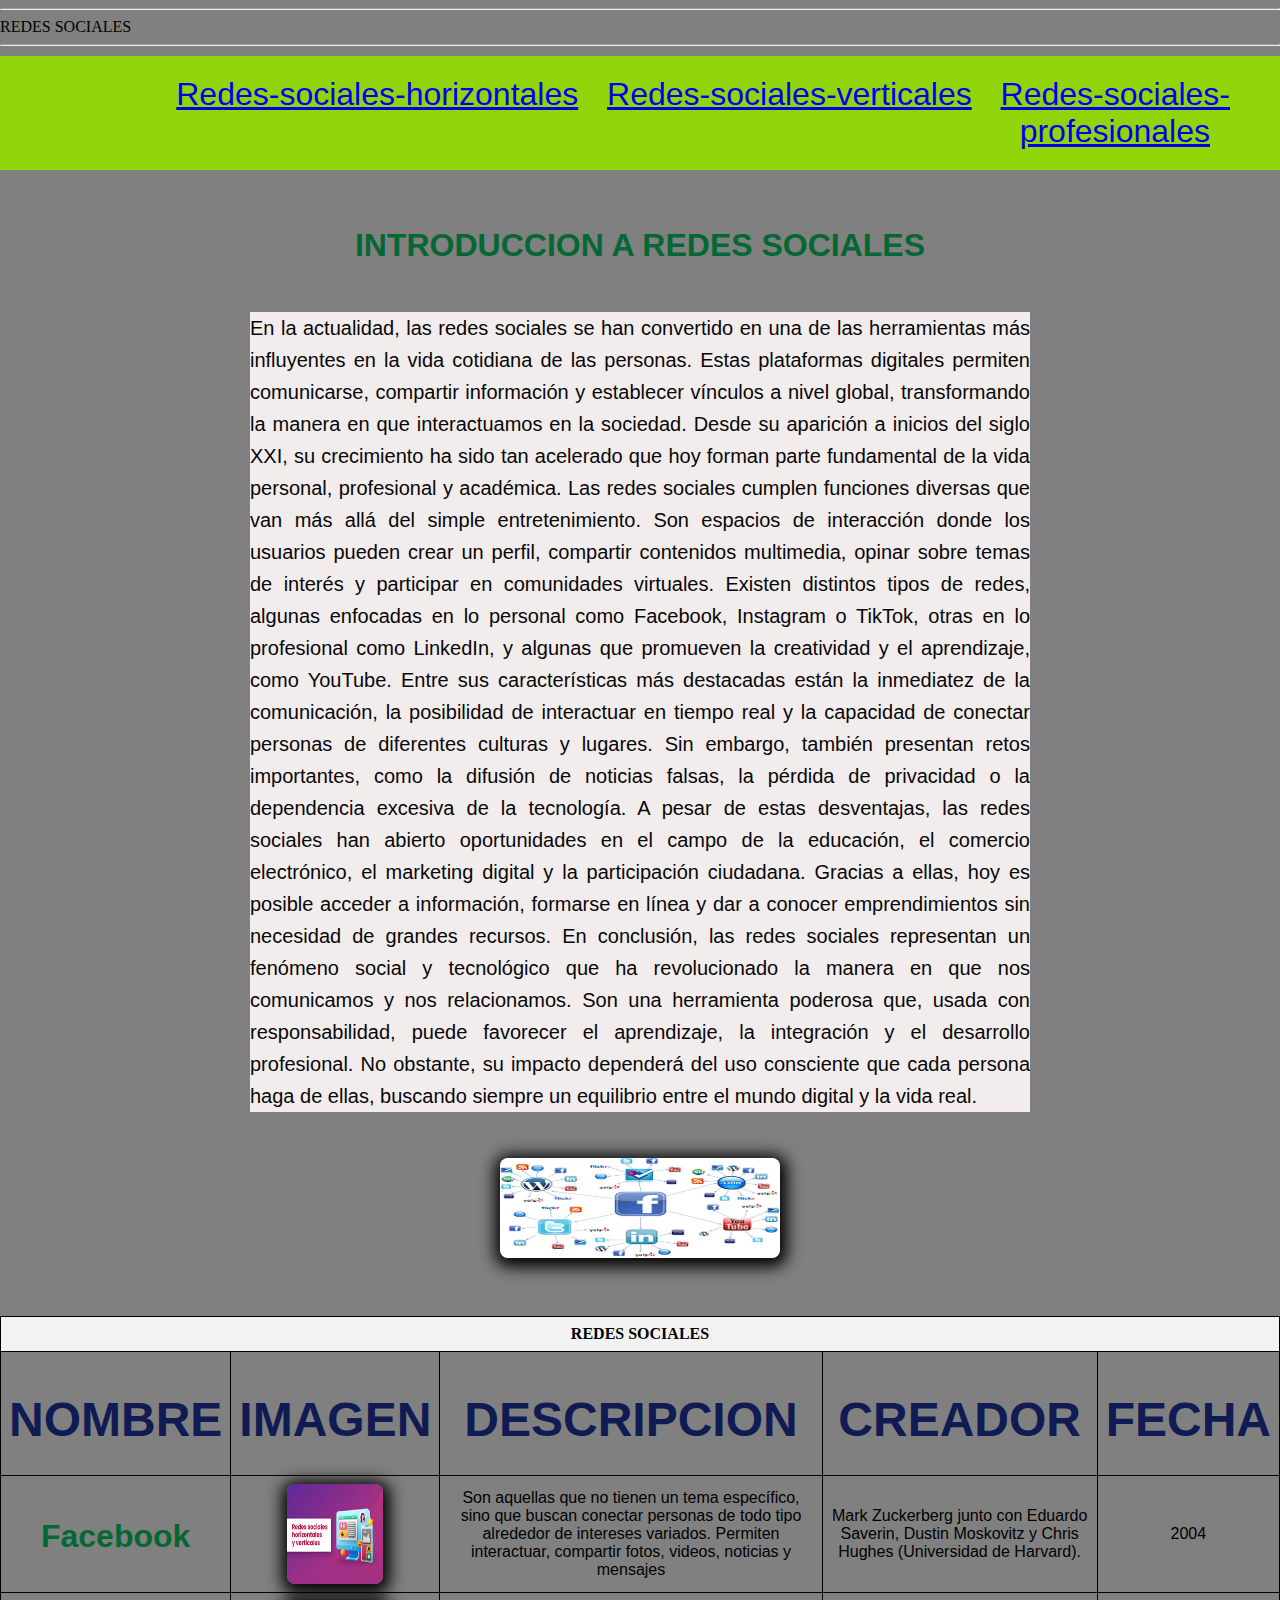
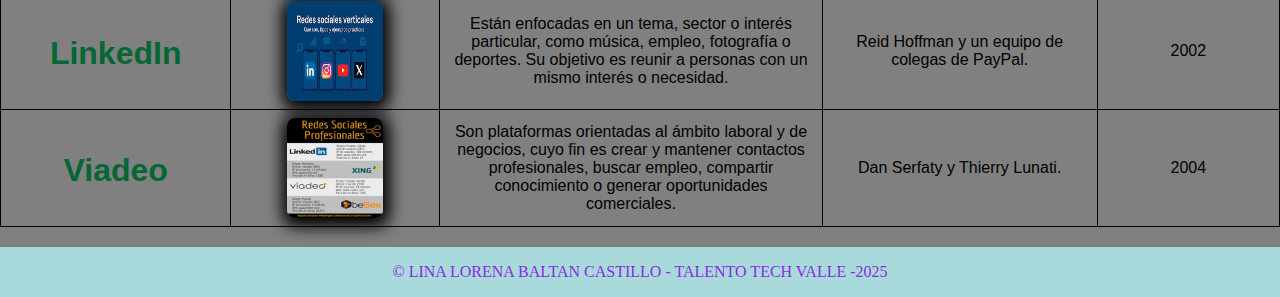
<file: index.html>
<!DOCTYPE html>
<html lang="en">
<head>
    <meta charset="UTF-8">
    <meta name="viewport" content="width=device-width, initial-scale=1.0">
    <link rel="stylesheet"type="text/css" href="style.css">
    <title>Document</title>
    <link rel="stylesheet" type="text/css" href="style.css">
</head>
<body>
    <head> 
        <hr>
        REDES SOCIALES
        <hr>
    </head>

    <div>
        <nav>
           <ul>
            <li><a href="#Redes-sociales-horizontales">Redes-sociales-horizontales</a></li>
            <li><a href="#Redes-sociales-verticales">Redes-sociales-verticales</a></li>
            <li><a href="#Redes-sociales-profesionales">Redes-sociales-profesionales</a></li>
           </ul> 
        </nav>
    </div>
    <main>
        <h2 align="center"> INTRODUCCION A REDES SOCIALES</h2> 
        <br>
        <p> En la actualidad, las redes sociales se han convertido en una de las herramientas más influyentes en la vida cotidiana de las personas. Estas plataformas digitales permiten comunicarse, compartir información y establecer vínculos a nivel global, transformando la manera en que interactuamos en la sociedad. Desde su aparición a inicios del siglo XXI, su crecimiento ha sido tan acelerado que hoy forman parte fundamental de la vida personal, profesional y académica.
            Las redes sociales cumplen funciones diversas que van más allá del simple entretenimiento. Son espacios de interacción donde los usuarios pueden crear un perfil, compartir contenidos multimedia, opinar sobre temas de interés y participar en comunidades virtuales. Existen distintos tipos de redes, algunas enfocadas en lo personal como Facebook, Instagram o TikTok, otras en lo profesional como LinkedIn, y algunas que promueven la creatividad y el aprendizaje, como YouTube.
            Entre sus características más destacadas están la inmediatez de la comunicación, la posibilidad de interactuar en tiempo real y la capacidad de conectar personas de diferentes culturas y lugares. Sin embargo, también presentan retos importantes, como la difusión de noticias falsas, la pérdida de privacidad o la dependencia excesiva de la tecnología.
            A pesar de estas desventajas, las redes sociales han abierto oportunidades en el campo de la educación, el comercio electrónico, el marketing digital y la participación ciudadana. Gracias a ellas, hoy es posible acceder a información, formarse en línea y dar a conocer emprendimientos sin necesidad de grandes recursos.
            En conclusión, las redes sociales representan un fenómeno social y tecnológico que ha revolucionado la manera en que nos comunicamos y nos relacionamos. Son una herramienta poderosa que, usada con responsabilidad, puede favorecer el aprendizaje, la integración y el desarrollo profesional. No obstante, su impacto dependerá del uso consciente que cada persona haga de ellas, buscando siempre un equilibrio entre el mundo digital y la vida real.
        </p>
  <br>
  <br>
  <center><img src="imagenes/Introducción a las redes sociales.jpg" width="280px"></center>
    </main>
    <br>
    <section id="Introducción">
        <Table>
            <tr>
                <th colspan="5">REDES SOCIALES</th>
                </tr>
                <tr>
                    <td><h1>NOMBRE</h1></td>
                    <td><h1>IMAGEN</h1></td>
                    <td><h1>DESCRIPCION</h1></td>
                    <td><h1>CREADOR</h1></td>
                    <td><h1>FECHA</h1></td>
                 </tr>
                <tr id="Redes-sociales-horizontales">
                    <td><h2>Facebook</h2></td>
                    <td><img src="imagenes/Redes sociales horizontales o generales.jpg" width="50%"></td>
                    <td>Son aquellas que no tienen un tema específico, sino que buscan conectar personas de todo tipo alrededor de intereses variados. Permiten interactuar, compartir fotos, videos, noticias y mensajes</td>
                    <td>Mark Zuckerberg junto con Eduardo Saverin, Dustin Moskovitz y Chris Hughes (Universidad de Harvard).</td>
                    <td>2004</td>
                </tr>
                <tr id="Redes-sociales-verticales">
                    <td><h2>LinkedIn</h2></td>
                    <td><img src="imagenes/Redes sociales verticales o especializadas.jpg" width="50%"></td>
                    <td>Están enfocadas en un tema, sector o interés particular, como música, empleo, fotografía o deportes. Su objetivo es reunir a personas con un mismo interés o necesidad.</td>
                    <td>Reid Hoffman y un equipo de colegas de PayPal.</td>
                    <td>2002</td>
                </tr>
                <tr id="Redes-sociales-profesionales">
                    <td><h2>Viadeo</h2></td>
                    <td><img src="imagenes/Redes sociales profesionales.jpg" width="50%"></td>
                    <td>Son plataformas orientadas al ámbito laboral y de negocios, cuyo fin es crear y mantener contactos profesionales, buscar empleo, compartir conocimiento o generar oportunidades comerciales.</td>
                    <td>Dan Serfaty y Thierry Lunati.</td>
                    <td>2004</td>
                </tr>
            </tr>
        </Table>

    </section>
    <footer>
        &copy; LINA LORENA BALTAN CASTILLO - TALENTO TECH VALLE -2025
    </footer>
</body>
</html>
</file>
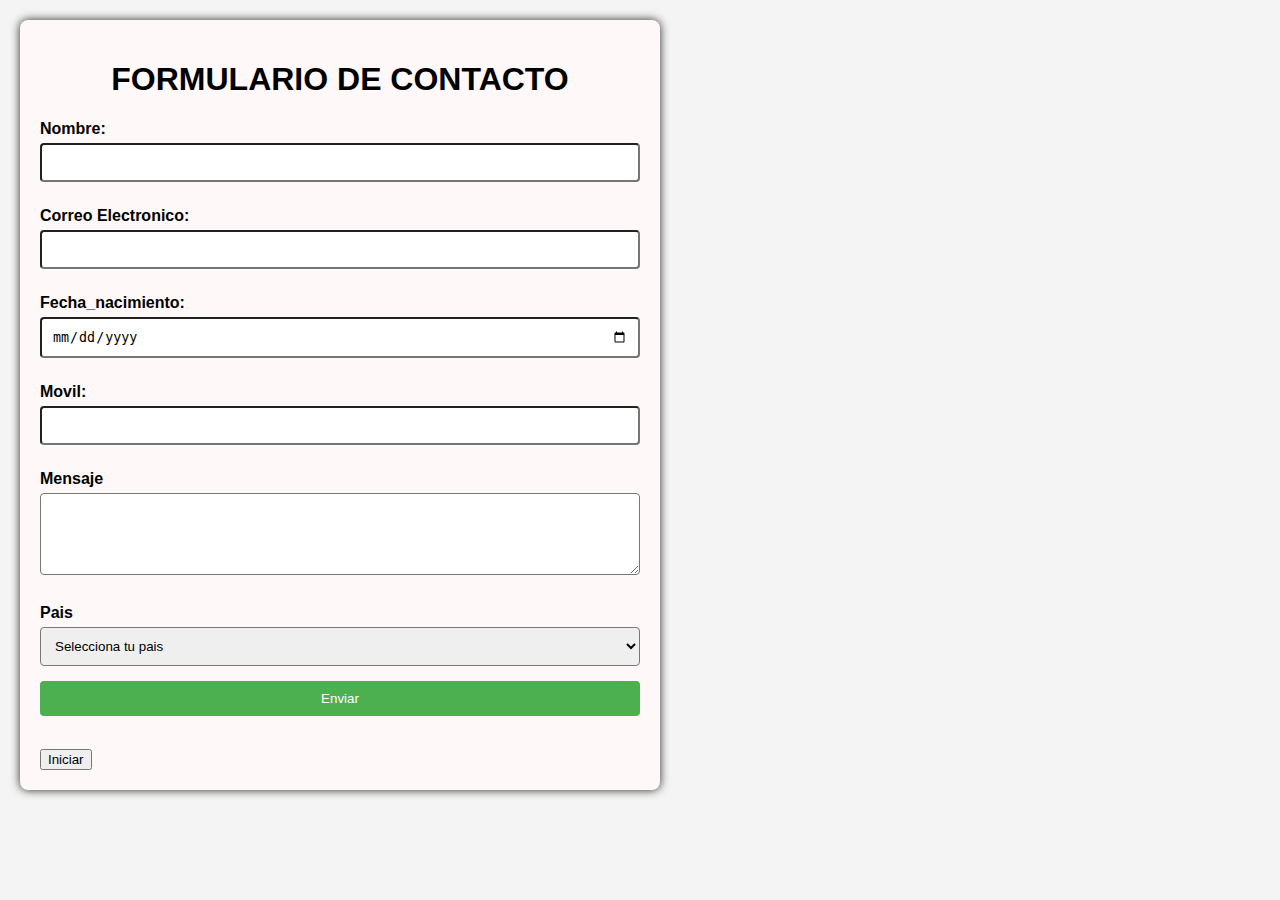
<file: formulario.html>
<!DOCTYPE html>
<html lang="en">
<head>
    <meta charset="UTF-8">
    <meta name="viewport" content="width=clas, initial-scale=1.0">
    <title>Document</title>
    <style>
        body{
            font-family: Arial, Helvetica, sans-serif;
            background-color: #f4f4f4;
            margin: 0;
            padding: 20px;
        }
        .container{
            max-width: 600px;
            margin: O auto;
            padding: 20px;
            background-color: #fff8f8;
            border-radius: 8px;
            box-shadow: 0 0 10px rgb(41, 41, 41);
        }
        h1{
            text-align: center;
        }
        label{
            display: block;
            margin: 10px 0 5px;
            font-weight: bold;
        }
        input, textarea,select{
            width: 100%;
            padding: 10px;
            margin-bottom: 15px;
            border-radius: 1px solid #ccc;
            border-radius: 4px;
            box-sizing: border-box;
        }
        input[type="submit"]{
            background-color: #4caf50;
            color: white;
            border: none;
            cursor: pointer;
        }
        input[type="submit"]:hover{
            background-color: greenyellow;
        }
        
    </style>
</head>
<body>
    <div class="container">
        <h1>FORMULARIO DE CONTACTO</h1>
        <form id="formulario" action="#" method="post">
            <label for="nombre">Nombre:</label>
            <input type="text"id="nombre"name="nombre"required>
             <label for="email">Correo Electronico:</label>
            <input type="email"id="email"name="email"required>
             <label for="fecha _nacimiento">Fecha_nacimiento:</label>
            <input type="date"id="fecha_nacimeinto"name="fecha_nacimiento"required>
             <label for="telefono">Movil:</label>
            <input type="tel"id="telefono"name="telefono" pattern="[0-9]{10}" required>
            <label for="mensaje">Mensaje</label>
            <textarea id="mensaje" name="mensaje" rows="4" required></textarea>
            <label for="pais">Pais</label>
            <select id="pais" name="pais" required>
                <option value=" "disabled selected>Selecciona tu pais</option>
                <option value="es">España</option>
                <option value="co">Colombia</option>
                <option value="mx">Mexico</option>
                <option value="ar">Argentina</option>
            </select>
            <input type="submit" value="Enviar">
            <br>
            <br>
            <button type="reset">Iniciar</button>
        </form>
</div>
</body>
</html>
</file>
<file: style.css>
body {
    front-family: Arial, Helvetica,sans-serif;
    margin: 0;
    padding: 0;
    background-color: gray;
}

header {
    background-color: greenyellow;
    color: red;
    text-align: center;
    padding: 1em;
}

nav {
    margin: 10px;
}

nav ul li {
    display: inline;
    margin-right: 20px;
}

nav ul {
    list-style-type: disc;
    padding: 20px;
    margin: 10px;
}

div {
    text-align: right;
    background-color: aquamarine;
    font-family: Verdana, Geneva, Tahoma, sans-serif;
    font-size: 1em;
}
p{
    font-family: 'Courier New', Courier, monospace;
    font-size: 20px;
    text-align: justify;
    background-color: yellow;
    padding: 0;
    margin: 0;
}
main{
    margin: 20px;
}
li{
    list-style-type: decimal-leading-zero;
}
footer{
    background-color: #a8dadc;
    color: blueviolet;
    text-align: center;
    padding: 1em;
}
table{
     border-collapse: collapse; 
     width: 100%;
     margin: 20px auto;
}
th, td{
    border: 1px solid black;
    padding: 8px;
    text-align: center;
}
td{
    text-align: center;
    vertical-align: middle;
    font-family: 'Lucida Sans', 'Lucida Sans Regular', 'Lucida Grande', 'Lucida Sans Unicode', Geneva, Verdana, sans-serif;

}
th{
    background-color: #f2f2f2;
}
img{
    max-width: 80%;
    height: 100px;
    display: block;
    margin: 0 auto;
    border-radius: 8px;
    box-shadow: 1px 3px 16px 6px black;
}
nav{
    margin: 10px;
}
nav ul li{
    display: inline;
    margin-right: 20px;
}
nav ul{
    list-style-type: disc;
    padding: 20px;
    margin: 10px;
    margin-right: 20px;
}
div{
    text-align: right;
    background-color: #92d40a;
    font-family: Verdana, Geneva, Tahoma, sans-serif;
    font-size: 2em;
}
header{
    background-color: #d4a90a;
    color: white;
    text-align: center;
    padding: 1em;
}
h1{
    font-family: Impact, Haettenschweiler, 'Arial Narrow Bold', sans-serif;
    font-size: 3em;
    color: #101b53;
    margin-bottom: 20px;
    text-align: center;
}
h2{
    font-family: Verdana, Geneva, Tahoma, sans-serif;
    font-size: 2em;
    color: #056734;
    margin-bottom: 20px;
    text-align: center;
}
main{
    max-width: 800px;
    margin: 0 auto;
    padding: 20px;
    font-family: Arial, Helvetica, sans-serif;
    text-align: center;
}
p{
    font-family: Verdana, Geneva, Tahoma, sans-serif;
    font-size: 20px;
    color: #080808;
    text-align: justify;
    line-height: 1.6em; /* atributo para espacio interlineado*/
    background-color: rgb(242, 236, 236);
    margin: 10px 10px;
    padding: 0;
}
</file>
